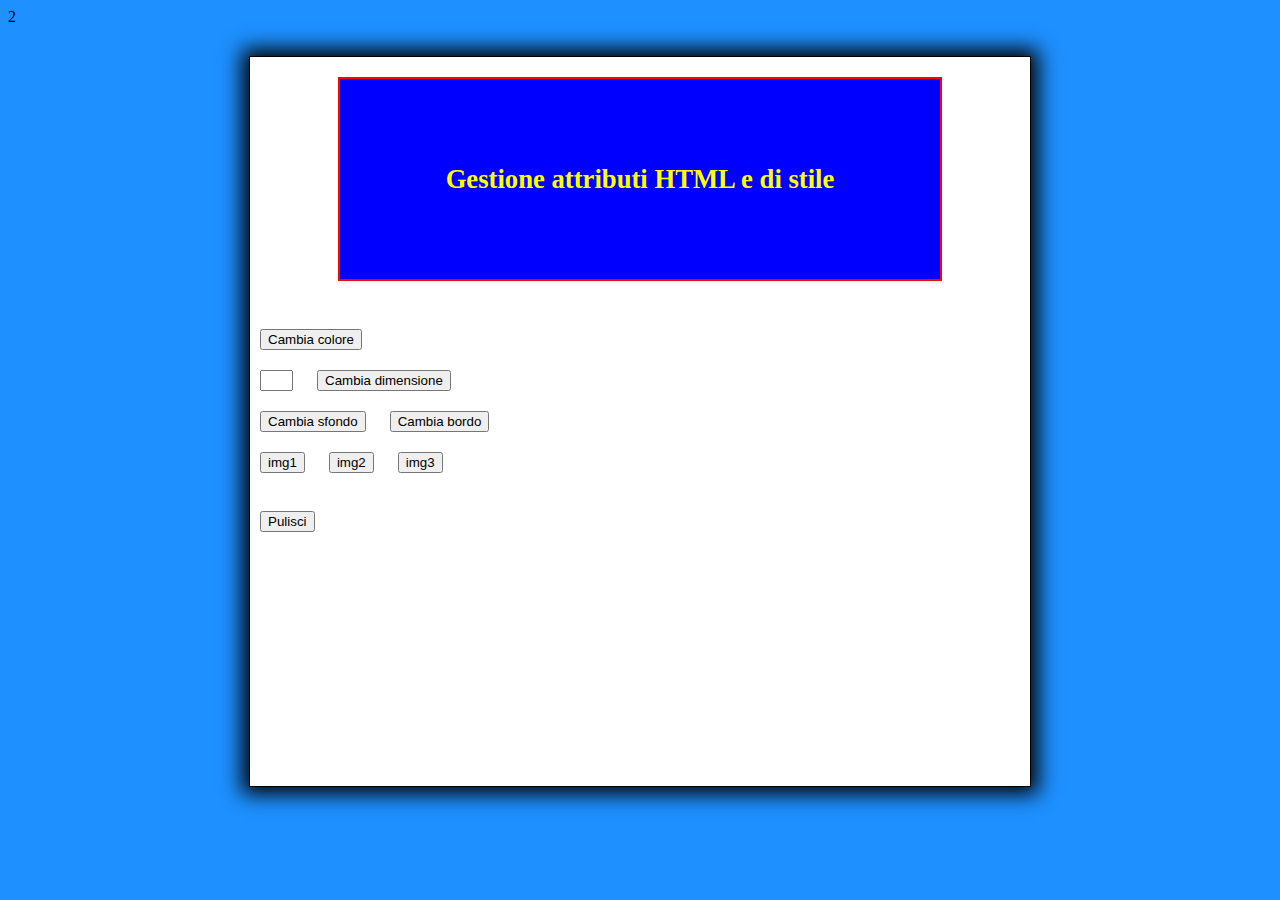
<file: 017_Styles/index.html>
﻿2<!DOCTYPE html>
<html>
    <head>
        <meta charset="UTF-8">
        <link rel="stylesheet" href="index.css"/>
        <script type="application/javascript" src="index.js"></script>
        <title>getAttribute</title>
    </head>
    
    <body>
        <div id="wrapper">
			<div id="titolo">Gestione attributi HTML e di stile</div>
            <br />
            <!-- aggiungiamo l'onclick dinamicamente -->
            <input type="button" id="btnColore" value="Cambia colore" onclick="colore()"/>
            <br />
            <input type="text" id="txtSize" size="1" />
            <input type="button" id="btnDimensione" value="Cambia dimensione" onclick="dim()"/>
            <br />
            <input type="button" id="btnSfondo" value="Cambia sfondo" onclick="sfondo()"/>
            <input type="button" id="btnBordo" value="Cambia bordo" onclick="bordo()"/>
            <br />
            <input type="button" id="btnImg1" value="img1" onclick="img(1)" />
            <input type="button" id="btnImg2" value="img2" onclick="img(2)"/>
            <input type="button" id="btnImg3" value="img3" onclick="img(3)"/>
            <br />
            <img id="imgBox" />
            <br />
            <input type="button" id="btnClear" value="Pulisci" onclick="img(0)" />
        </div>
    </body>
</html>
</file>
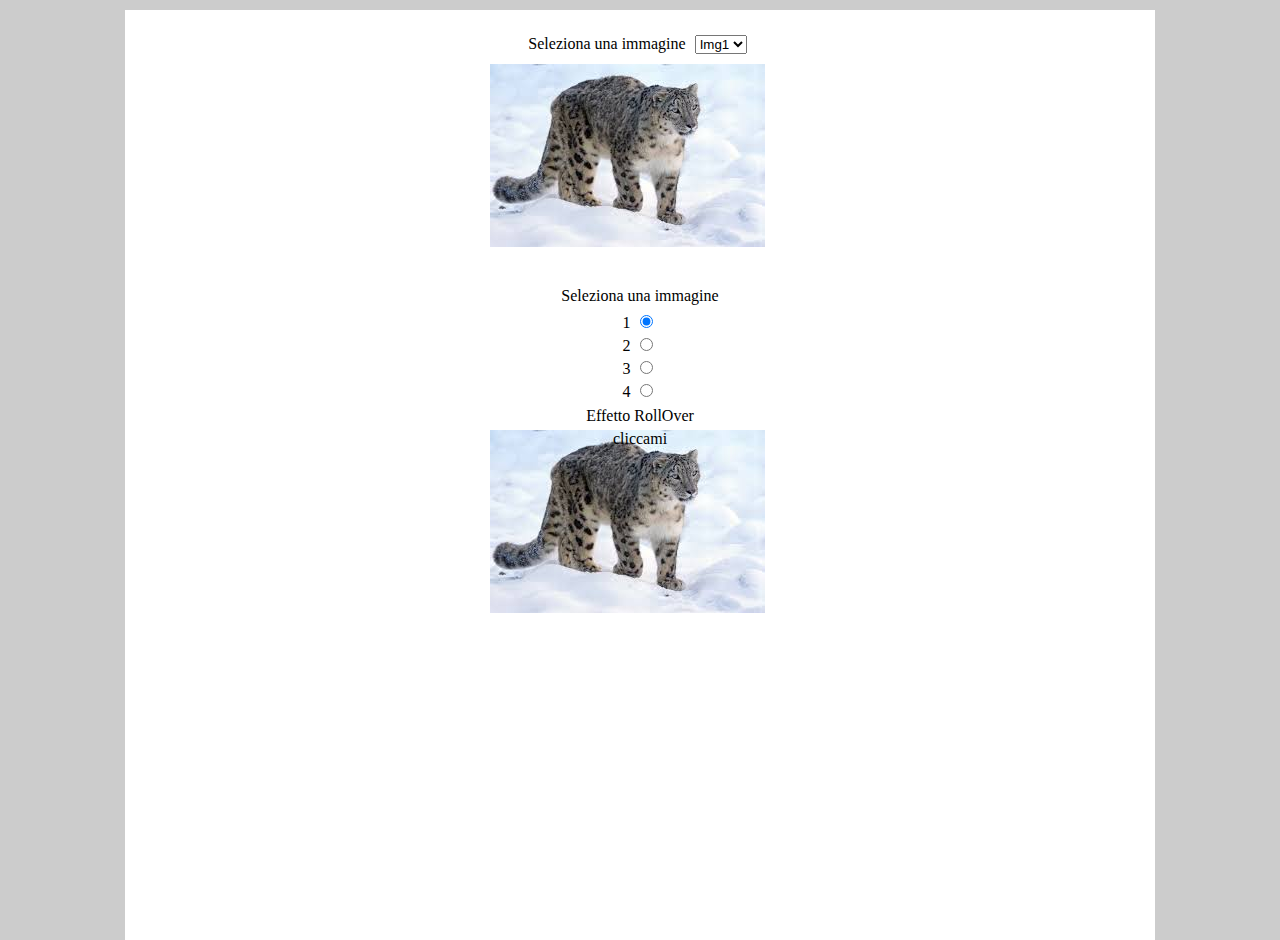
<file: 018_BackgroudImage/index.html>
<!DOCTYPE html>
<html lang="en">
<head>
    <meta charset="UTF-8">
    <title>Background Image</title>
	<link rel="stylesheet" href="index.css"/>
    <script type="text/javascript" src="index.js"></script>
</head>

<body>
	<div id="wrapper">
		<p> Seleziona una immagine 
			<select id="lstImmagini" onchange="cambiaImmagine(this.value)">
				<option value="0">Img1</option>
				<option value="1">Img2</option>
				<option value="2">Img3</option>
				<option value="3">Img4</option>
			</select> 
		</p> 
		<div id="imgBox"> </div> <br>
		
		<p> Seleziona una immagine </p> 
        1 <input type="radio" onchange="cambiaImmagine(this.value)" name="opt" value="0" checked> <br>
        2 <input type="radio" onchange="cambiaImmagine(this.value)" name="opt" value="1"> <br>
        3 <input type="radio" onchange="cambiaImmagine(this.value)" name="opt" value="2"> <br>
        4 <input type="radio" onchange="cambiaImmagine(this.value)" name="opt" value="3"> <br>	
		
		<p> Effetto RollOver </p> 
		<div id="imgRoll" onmouseover="rollOn()" onmouseout="rollOff()" onclick="alert('ok')"> cliccami </div> 

	</div>
</body>
</html>
</file>
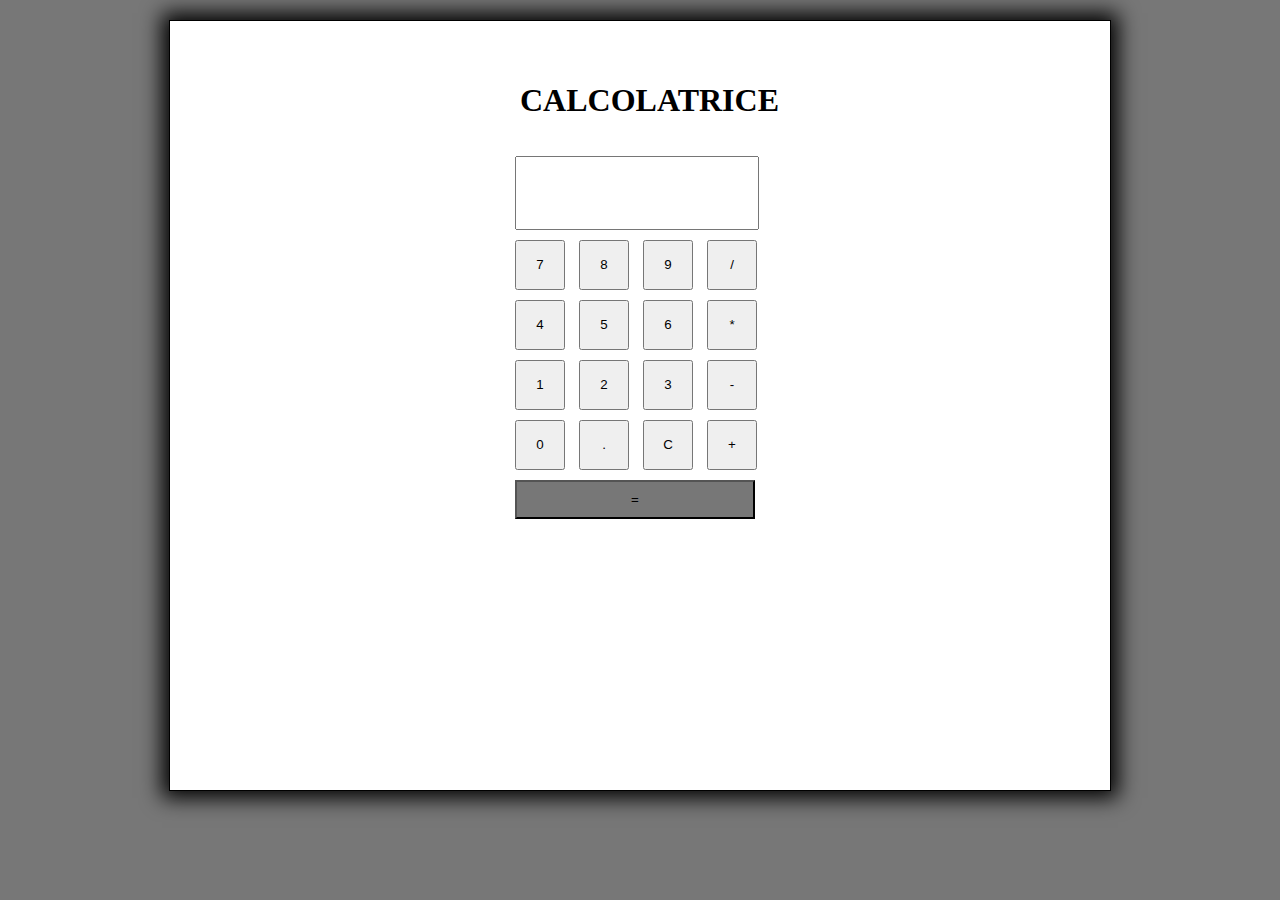
<file: 019_Calcolatrice/index.html>
﻿<!DOCTYPE html> 
<html>
<html>
<head>
	<title>Vallauri</title>
	<meta charset="utf-8">
    <link rel="stylesheet" href="index.css"/>
    <script type="application/javascript" src="index.js"></script>
</head>
<body>
  <div id="wrapper">
	 <div> 
	    <h1> CALCOLATRICE </h1>
        <input type="text" value="" id="txtDisplay" readonly />
        <br/>
        <input onclick="num(7)" type="button" value="7" name="btnNum" />
        <input onclick="num(8)" type="button" value="8" name="btnNum" />
        <input onclick="num(9)" type="button" value="9" name="btnNum" />
        <input onclick="operazione('/')" type="button" value="/" name="btnOperatore" />
        <br/>
        <input onclick="num(4)" type="button" value="4" name="btnNum" />
        <input onclick="num(5)" type="button" value="5" name="btnNum" />
        <input onclick="num(6)" type="button" value="6" name="btnNum" />
        <input onclick="operazione('*')" type="button" value="*" name="btnOperatore" />
        <br/>
        <input onclick="num(1)" type="button" value="1" name="btnNum" />
        <input onclick="num(2)" type="button" value="2" name="btnNum" />
        <input onclick="num(3)" type="button" value="3" name="btnNum" />
        <input onclick="operazione('-')" type="button" value="-" name="btnOperatore" />
        <br/>
        <input onclick="num(0)" type="button" value="0" name="btnNum" />
        <input onclick="num('.')" type="button" value="." name="btnNum" />
        <input type="button" value="C" onclick="resetta()" id="btnReset"/>
        <input onclick="operazione('+')" type="button" value="+" name="btnOperatore" />
        <br/>
        <input type="button" value="=" onclick="calcolaRis()" id="btnRis" />
     </div>
  </div>
</body>
</html>
</file>
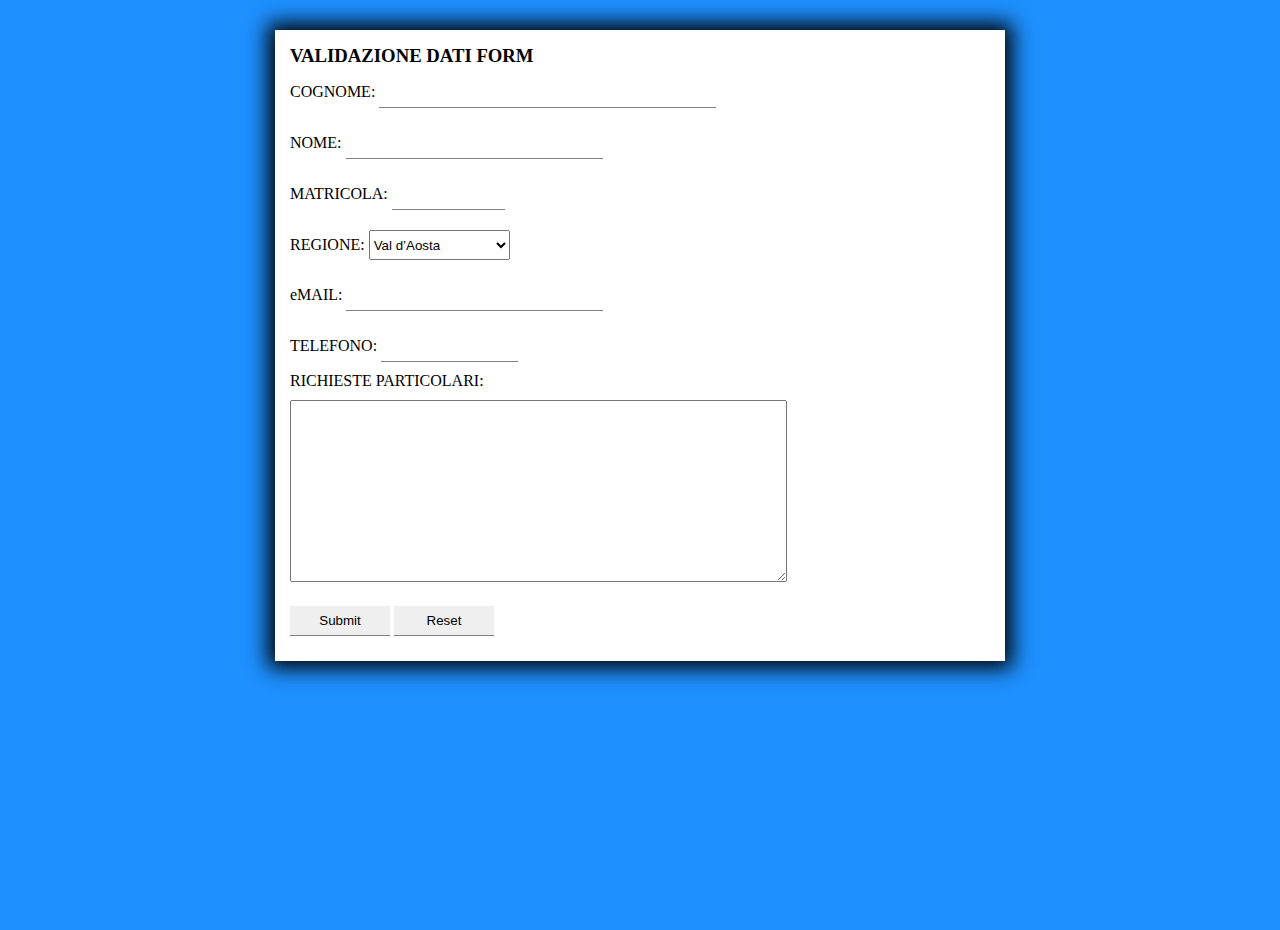
<file: 020_ValidazioneForm/index.html>
<!DOCTYPE html>        <!--  documento html5  --> 
<html lang="it">    
	<head>         
		<meta charset="UTF-8" />         
		<title>  Esercizio 020  </title>    
		<link rel="stylesheet" href="index.css" />
		<script type="application/javascript"  src="index.js" ></script>
	</head>    
	<body>  
		<div id="wrapper">
			<h3> VALIDAZIONE DATI FORM </h3>
			<form action="" method="POST" name="registr" onsubmit="return validaForm();"> 
				COGNOME: 
				<input type="text" id="cognome" name="cognome" size="40" maxlength="40">
				<br>
				NOME:
				<input type="text" id="nome" name="nome" size="30" maxlength="30">
				<br>
				MATRICOLA:	
				<input type="text" id="matricola" size="12" maxlength="12">
				<br>
				REGIONE:	
				<select id="regione">
					<option value="nessuna" selected></option>
					<option value="valdaosta">Val d’Aosta</option>
					<option value="piemonte">Piemonte</option>
					<option value="liguria">Liguria</option>
					<option value="lombardia">Lombardia</option>
					<option value="veneto">Veneto</option>
					<option value="trentino">Trentino Alto Adige</option>
					<option value="friuli">Friuli Venezia-Giulia</option>
					<option value="emilia">Emilia-Romagna</option>
					<option value="toscana">Toscana</option>
					<option value="marche">Marche</option>
					<option value="umbria">Umbria</option>
					<option value="lazio">Lazio</option>
					<option value="abruzzo">Abruzzo</option>
					<option value="molise">Molise</option>
					<option value="campania">Campania</option>
					<option value="basilicata">Basilicata</option>
					<option value="puglia">Puglia</option>
					<option value="calabria">Calabria</option>
					<option value="sicilia">Sicilia</option>
					<option value="sardegna">Sardegna</option>
				</select>
				<br>
				eMAIL:
				<input type="text" id="email" size="30" maxlength="30">
				<br>
				TELEFONO:
				<input type="text" id="tel" size="15" >
				<br>
				RICHIESTE PARTICOLARI:
				<br>	
				<textarea name="richieste" id="" cols="60" rows="12"></textarea>
				<div class=buttons>
					<input type="submit" id="submit" >
					<input type="reset" id="reset">
				</div>
			</form>
		</div>
	</body> 
</html>
</file>
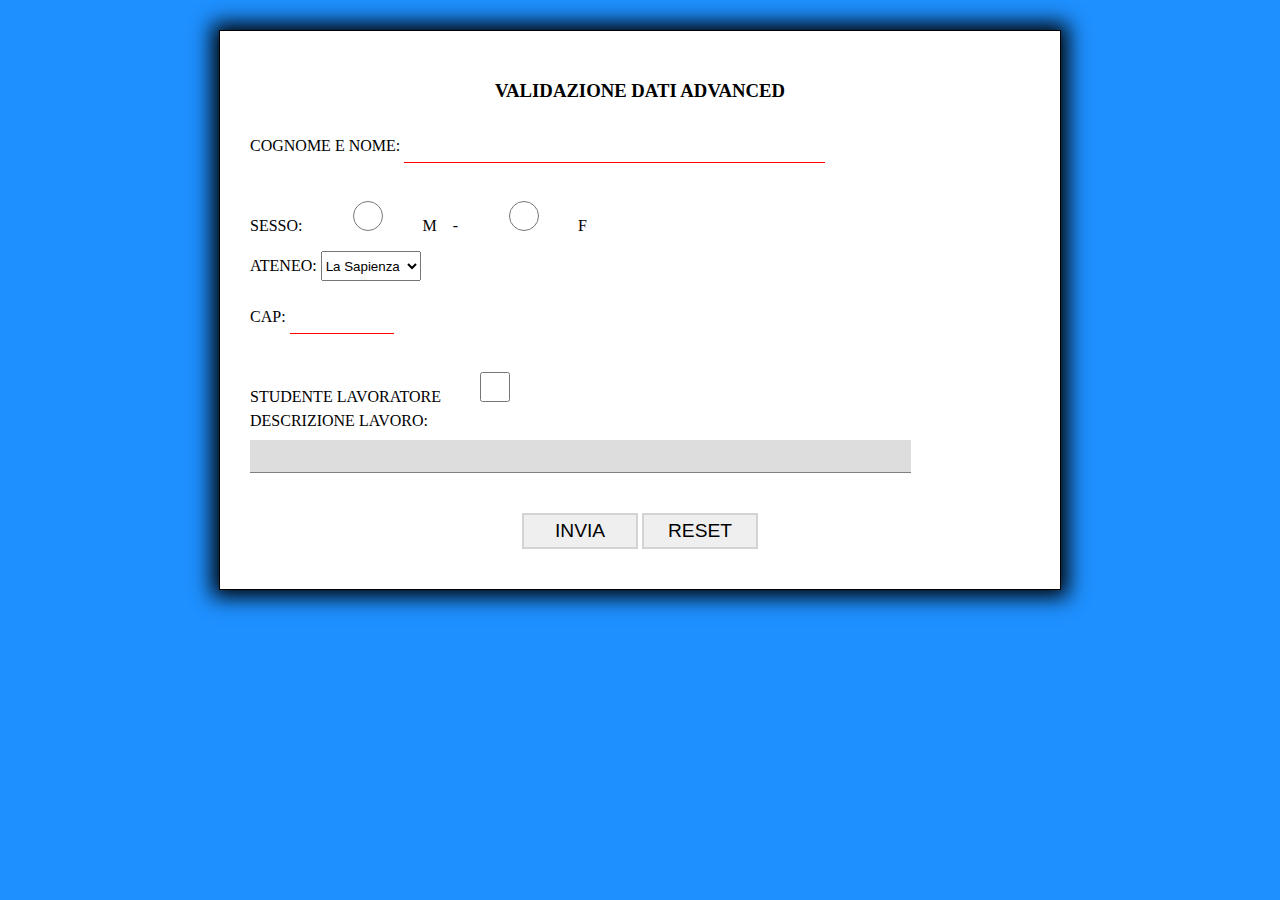
<file: 021_ValidazioneFormAvanzato/index.html>
<!DOCTYPE html> <!-- documento html5 -->
<html lang="it">

<head>
	<meta charset="UTF-8" />
	<title> Esercizio 53 </title>
	<link rel="stylesheet" href="style.css">
	<script type="application/javascript" src="index.js"></script>
</head>

<body>
	<div id="wrapper">
		<h3>VALIDAZIONE DATI ADVANCED</h3>
		<form action="" method="post" name="datiUtente" onsubmit="return ValidaForm();">
			COGNOME E NOME:
			<input type="text" id="nominativo" name="nominativo" size="50" maxlength="50" onchange="return Nome();">
			<br>

			<br>
			SESSO:&nbsp;&nbsp;&nbsp;
			<input type="radio" name="sesso" value="M"> M
			&nbsp;&nbsp; - &nbsp;&nbsp;
			<input type="radio" name="sesso" value="F"> F
			<br>
			ATENEO:
			<select id="ateneo" name="ateneo">
				<option value="nessuno" selected></option>
				<option value="sapienza">La Sapienza</option>
				<option value="torvergata">Tor Vergata</option>
				<option value="romatre">Roma Tre</option>
			</select>
			<br>
			CAP:
			<input type="text" name="cap" id="cap" size="5" maxlength="5" onchange="Cap()">
			<br><br>
			STUDENTE LAVORATORE
			<input type="checkbox" name="lavoratore" id="lavoratore" onclick="Desc()">
			<br>
			DESCRIZIONE LAVORO:
			<input type="text" name="descr" id="descr" size="80" maxlength="80" disabled>
			<br>
			<div class="buttons">
				<input type="submit" value="INVIA">
				<input type="reset" value="RESET">
			</div>
		</form>
	</div>
</body>

</html>
</file>
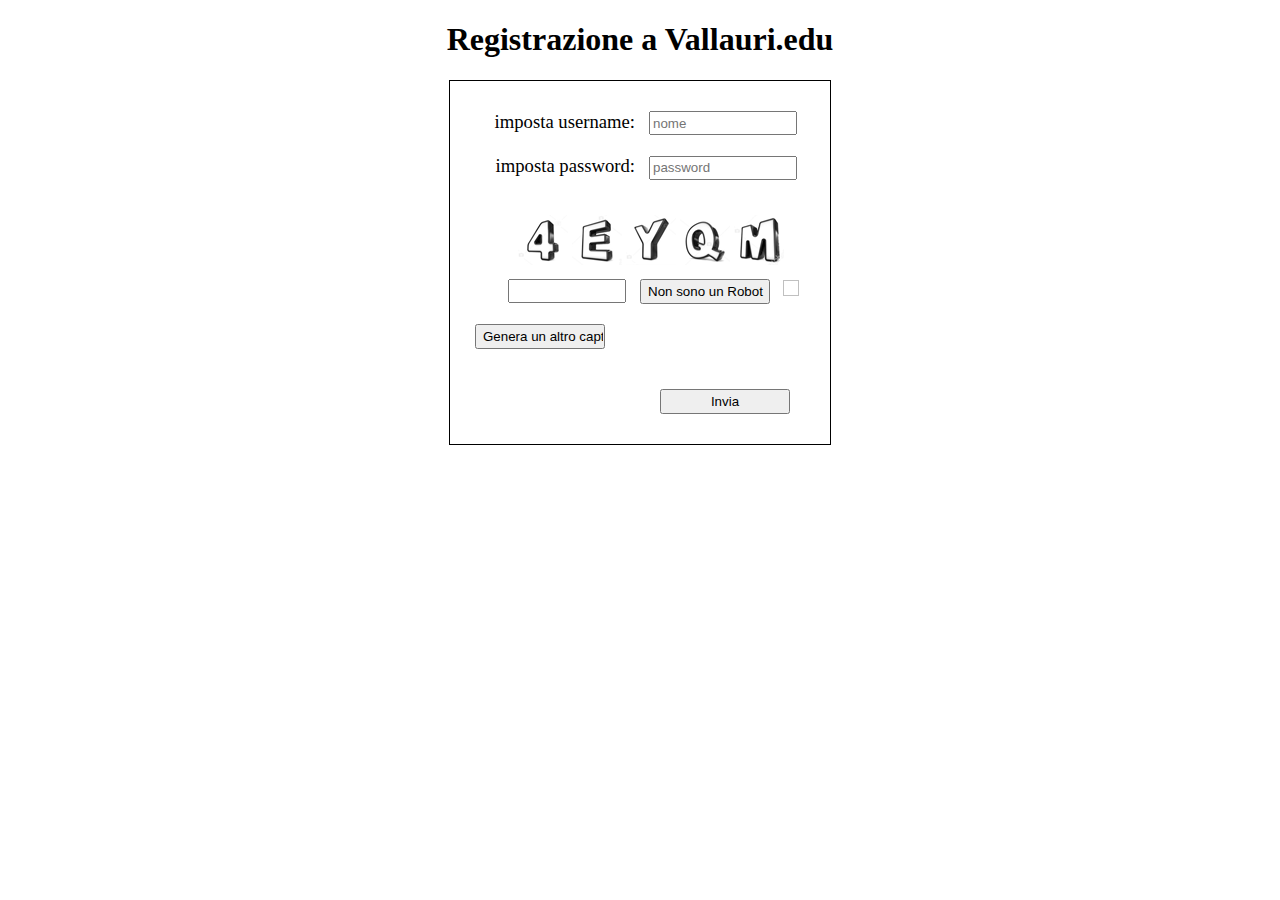
<file: 025_Captcha/index.html>
<!DOCTYPE html>
<html>

<head>
	<meta charset="UTF-8">
	<title>Captcha</title>
	<link type="text/css" rel="stylesheet" href="index.css">
	<script type="text/javascript" src="index.js"> </script>
</head>

<body>
	<h1 align="center">Registrazione a Vallauri.edu</h1>
	<form id="wrapper">
		<label for="txtName"> imposta username: </label>
		<input type="text" id="txtUser" placeholder="nome">
		<label for="txtPwd"> imposta password: </label>
		<input type="password" id="txtPwd" placeholder="password">

		<div id="captcha">
			<div class="captcha"> </div>
			<div class="captcha"> </div>
			<div class="captcha"> </div>
			<div class="captcha"> </div>
			<div class="captcha"> </div>
		</div>

		<input type="text" id="txtCaptcha" />
		<input type="button" id="btnControllaCaptcha" value="Non sono un Robot" />
		<img id="imgOk">
		<input type="button" id="btnGeneraCaptcha" value="Genera un altro captcha" />


		<input type="button" id="btnInvia" value="Invia" />
	</form>
</body>

</html>
</file>
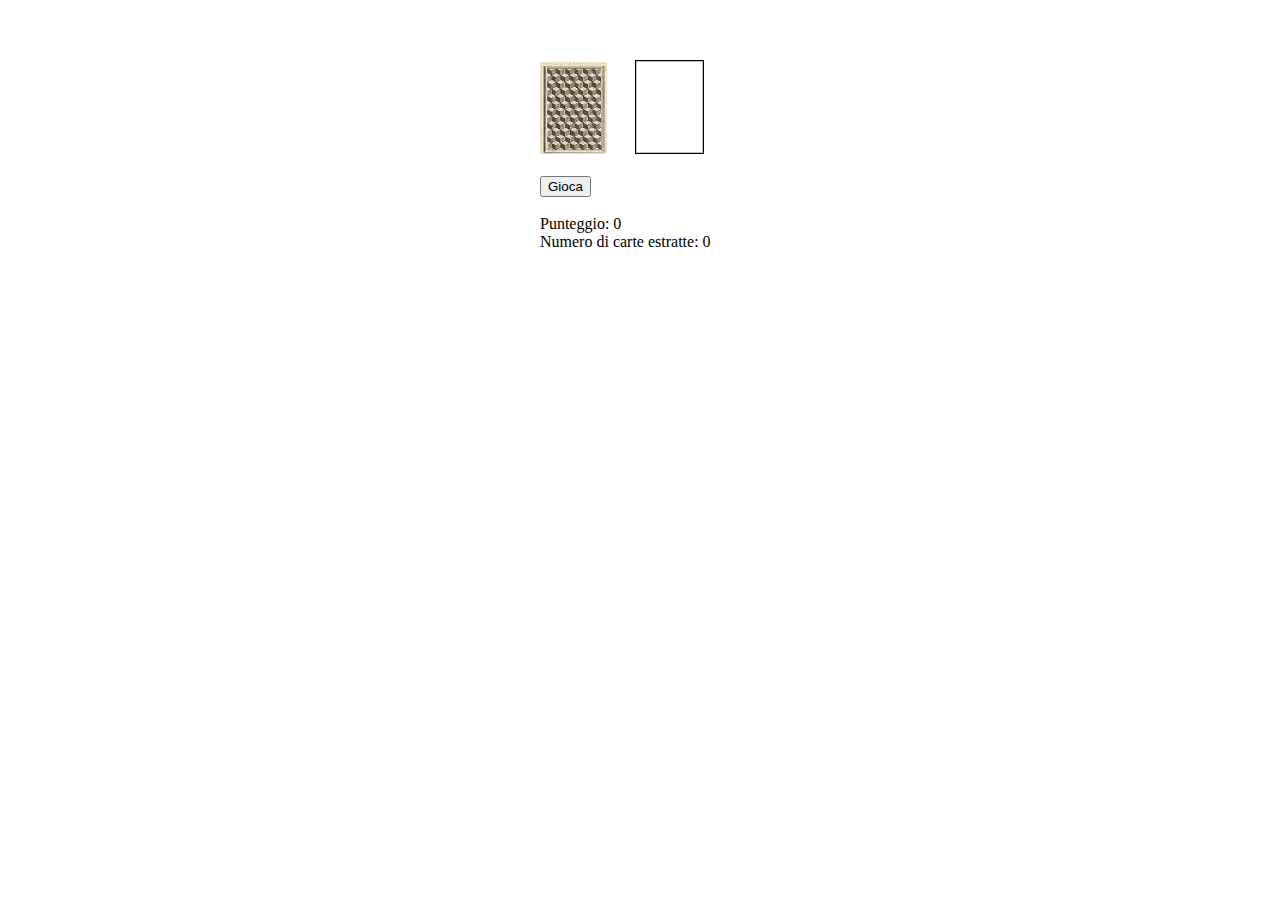
<file: 026_SetTimeout/index.html>
<!DOCTYPE html>
<html lang="en">

<head>
	<meta charset="UTF-8">
	<title>Timer</title>
	<script type="text/javascript" src="index.js"></script>
	<style>
		#wrapper {
			margin: 60px auto;
			margin-bottom: 15px;
			width: 200px;
		}

		#lblRisultato {
			width: 300px;
			border: 2px solid black;
			margin: 0 auto;
			height: 200px;
			padding: 30px;
			font-size: 30pt;
			font-weight: bold;
			text-align: center;
			line-height: 200px;
		}

		img:nth-of-type(2) {
			border: 1px solid black;
			width: 67px;
			height: 92px;
		}

		p {
			display: inline;
		}
	</style>
</head>

<body>
	<div id="wrapper">
		<img src="img/dorso.JPG"> &nbsp; &nbsp; &nbsp;
		<img id="imgCarta"> 
		<br /><br />

		<input type="button" id="btnGioca" value="Gioca">
		<br /><br />

		Punteggio: <p id="lblSomma"> 0 </p> <br />
		Numero di carte estratte: <p id="lblCarte"> 0 </p>
	</div>

	<div id="lblRisultato"> </div>

</body>

</html>
</file>
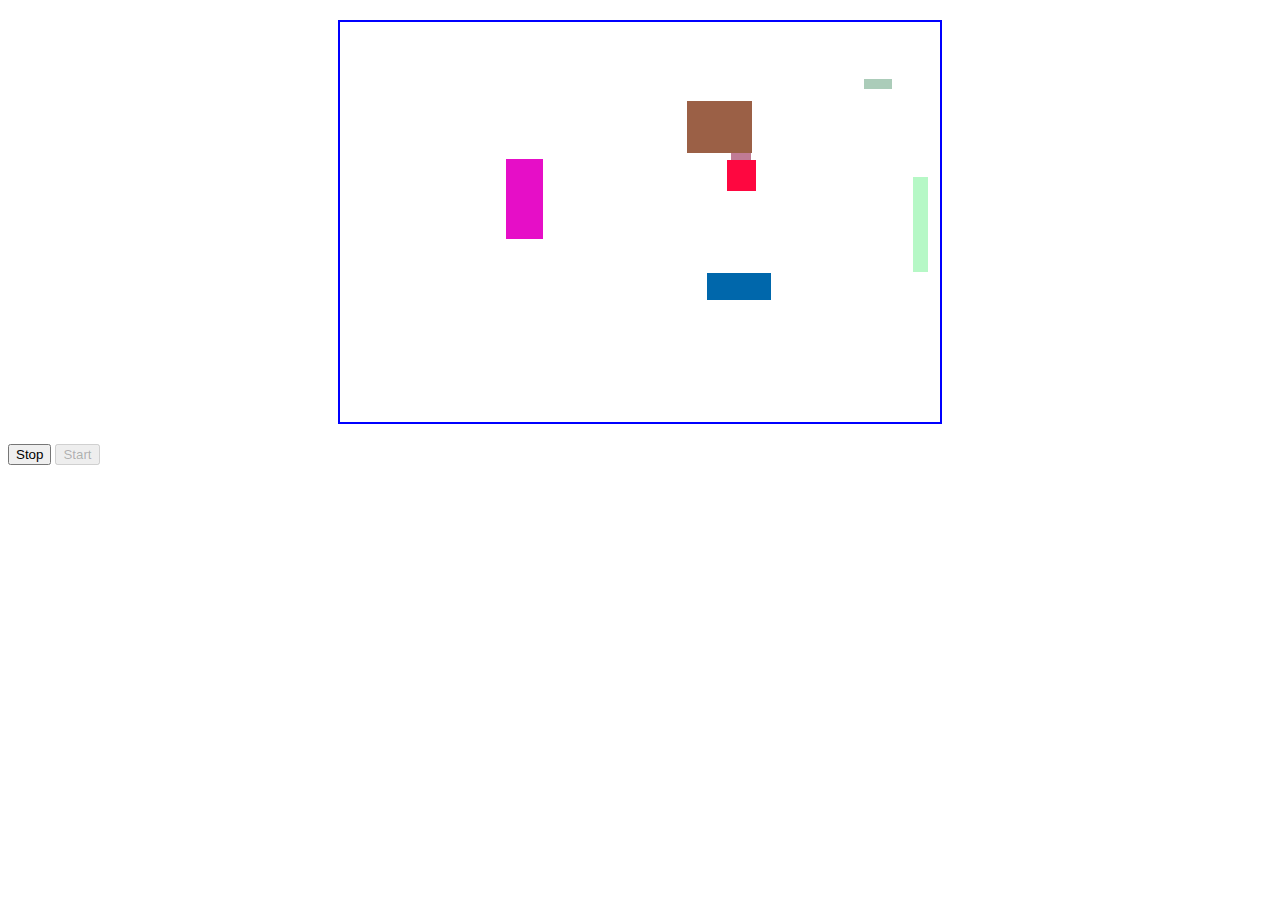
<file: 027_SetInterval/index.html>
<html>

<head>
	<script src="index.js"></script>
	<style>
		#wrapper {
			width: 600px;
			height: 400px;
			margin: 20px auto;
			border: 2px solid blue;
			position: relative;
		}
	</style>
</head>

<body>
	<div id="wrapper"> </div>
	<button id="btnStop"> Stop </button>
	<button id="btnRestart"> Start </button>
</body>

</html>
</file>
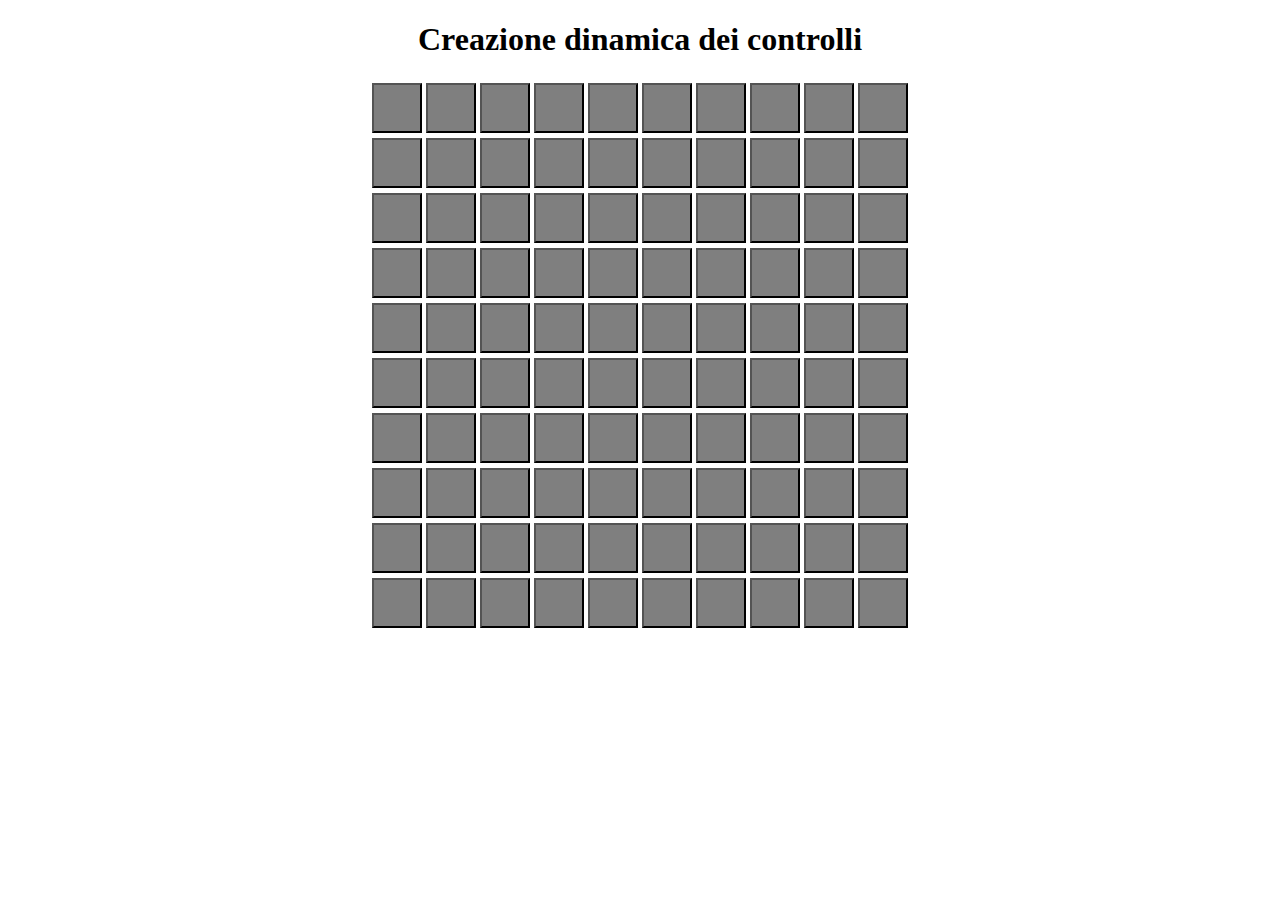
<file: 028_CreazioneDinamica/index.html>
<!DOCTYPE html>
<html lang="en">

<head>
    <meta charset="UTF-8">
    <title>Esercizio 18</title>
    <script type="text/javascript" src="index.js"></script>
    <style>
        h1 {
            text-align: center;
        }

        .btnStyle {
            width: 50px;
            height: 50px;
            color: white;
            background-color: rgb(127, 127, 127);
            text-align: center;
            line-height: 50px;
        }
    </style>
</head>

<body>
    <h1>Creazione dinamica dei controlli</h1>
</body>

</html>
</file>
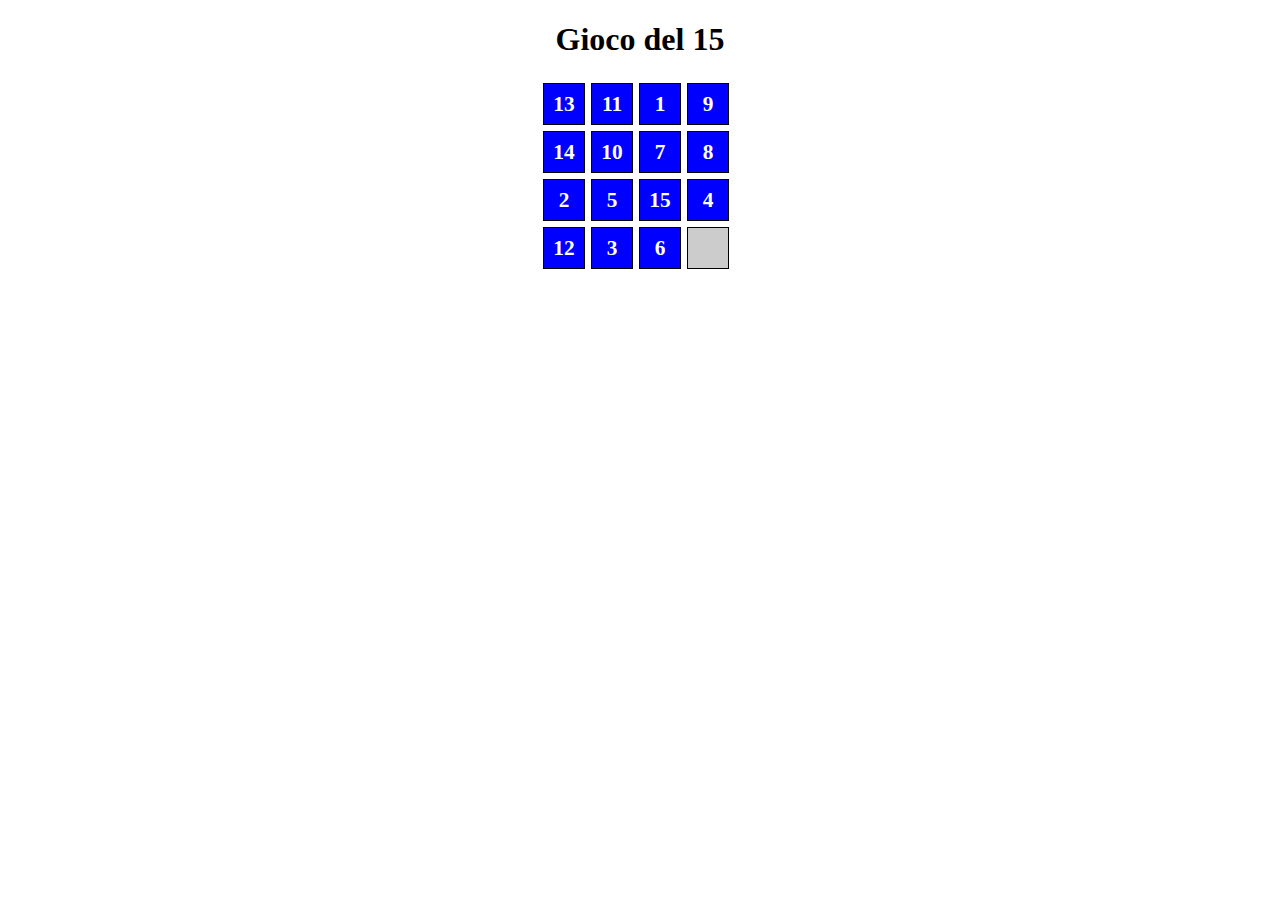
<file: 029_GiocoDel15/index.html>
<!DOCTYPE html>
<html>

<head>
	<meta charset="UTF-8" />   
	<title>Gioco del 15</title>
	<style>
		h1{
			text-align:center;
		}
		
		#wrapper{
			width:200px;
			height:200px;
			margin:15px auto;
			border:0px solid red;
			
			/*  
			    display:flex;
			    flex-wrap:wrap;
            */			
		}
		
		#wrapper div{
			width:40px;
			height:40px;			
			margin:3px;
			padding:0;
			border:1px solid black;
			font-size:16pt;
			font-weight:bold;	
			text-align:center;
			background-color: #cccccc;
			color: #fff;
			line-height:40px;
			
			display:inline-block;	
			vertical-align:middle;	

			/* senza vertical-align dispaly:inline-block falsa gli allineamenti */
			/* una alternativa potrebbe essere quella di utilizzare "&nbsp;" nella cella vuota */
            /* oppure impostare il flax layout sul contenitore */

			user-select: none;
		}
	</style>
	<script type="text/javascript" src="index.js">	 </script>
</head>


<body>
	<h1>  Gioco del 15 </h1>
	<div id="wrapper" > </div>
</body>
</html>
</file>
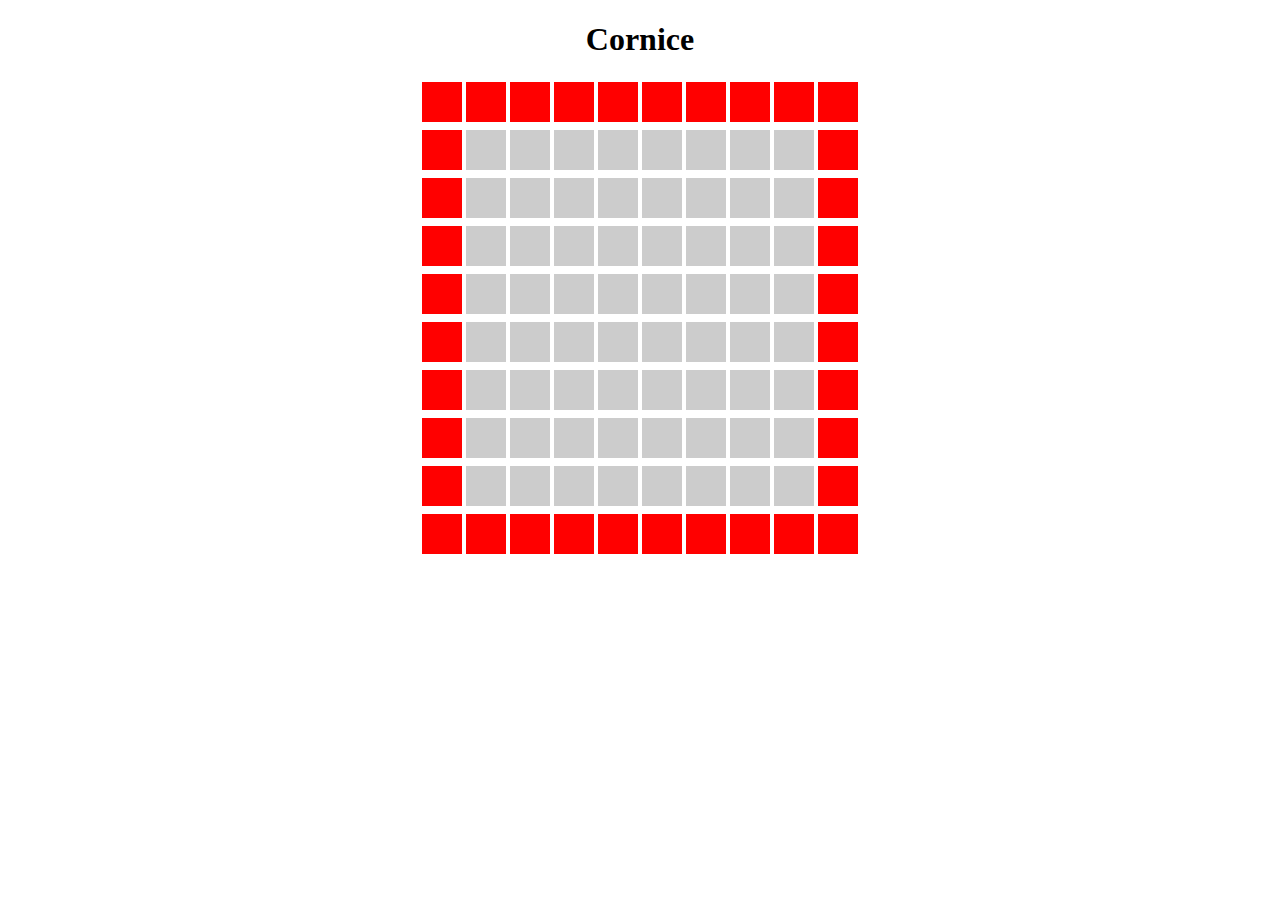
<file: 031_Cornice/index.html>
<!DOCTYPE html>
<html>
    <title>Cornice</title>
    <style>
        h1{
			text-align:center;
		}
		
		#wrapper{
			width:440px;
			height:440px;
			margin:15px auto;
		}
		
		#wrapper div{
			width:40px;
			height:40px;			
			margin:2px;
			padding:0;
			background-color: #CCC;
			display:inline-block;
		}
    </style>
    <script type="text/javascript" src="index.js"></script>
    <body>
        <h1>Cornice</h1>
        <div id="wrapper"></div>
    </body>
</html>
</file>
<file: 017_Styles/index.css>
html, body{
	height: 90%;
}
body{    
    background-color: dodgerblue;
}

#wrapper{
	width: 780px;
	height: 100%;
	border: 1px solid black;
	margin: 30px auto;
	background-color: white;
	box-shadow: 0 0 20px 7px black;
}       

#wrapper div:nth-of-type(1){
	text-align: center;
    padding: 0;
    width: 600px;
    height: 200px;
    margin: 20px auto;
    line-height: 200px;
    border: 2px solid red;
    font-size: 20pt;
    font-weight: bold;
    color: yellow;
    background-color: blue;
}

#wrapper > * {
    margin: 10px;
}

#wrapper img{
    width: 300px;
    margin: 0 auto;
    display: block;
}
</file>
<file: 018_BackgroudImage/index.css>
@charset "UTF-8";

*{
	padding: 0;
	margin: 0;
	margin: 5px;
}

html{
	height: 100%;
}

body{
	height: 100%;
	background-color: #CCC;
}

#wrapper{
	width: 1000px;
	height: 100%;
	margin: 0 auto;
	background-color: #FFF;
	padding: 15px; 
	text-align: center;
}

#imgBox,
#imgRoll{
	display: block;
	width: 300px;
	height: 200px;
	background-repeat: no-repeat;
	margin: 0px auto;
}

#wrapper h1{
	text-align: center;
}
</file>
<file: 019_Calcolatrice/index.css>
html{
    height: 90%;
    background-color: #777;
}
body{
    height: 90%;
    margin: 0px;
    background-color: #777;
    overflow: hidden;
}
#wrapper{
    width: 900px;
    height: 100%;
    margin: 20px auto;
    background-color: white;
    padding: 20px;
    border: 1px solid black;
    box-shadow: 0 0 20px 7px black;
}

#wrapper>div{
	width:260px;
	margin:0 auto;
}

#wrapper *{
    padding: 10px;
}
input{
    height: 50px;
    width: 50px;
    margin: 5px;
}
#txtDisplay{
    width: 220px;
    text-align: right;
    font-size: 20pt;
}
#btnRis{
    width: 240px;
    height: 90%;
    background-color: #777;
}
body{
    height: 90%;
    margin: 0px;
    background-color: #777;
    overflow: hidden;
}
#wrapper{
    width: 900px;
    height: 100%;
    margin: 20px auto;
    background-color: white;
    padding: 20px;
    border: 1px solid black;
    box-shadow: 0 0 20px 7px black;
}

#wrapper>div{
	width:260px;
	margin:0 auto;
}

#wrapper *{
    padding: 10px;
}
input{
    height: 50px;
    width: 50px;
    margin: 5px;
}
#txtDisplay{
    width: 220px;
    text-align: right;
    font-size: 20pt;
}
#btnRis{
    width: 240px;
}
</file>
<file: 020_ValidazioneForm/index.css>
@charset "UTF-8";

*{
	padding: 0;
	margin: 0;
}

html{
	height: 100%;
}

body{
	height: 100%;
	background-color: dodgerblue;
}

#wrapper{
	width: 700px;
	margin: 30px auto;
	background-color: #FFF;
	box-shadow: 0 0 20px 7px black;
	padding: 15px; 
}

input,
select,
textarea {
	min-height: 30px;
	min-width: 100px;
	margin: 10px auto;
}

input{
	border: none;
	border-bottom: 1px solid gray;
}

.redBorder {
	border-bottom: 1px solid red;
}
</file>
<file: 021_ValidazioneFormAvanzato/style.css>
html,
body {
  background-color: dodgerblue;
}

h3,
.buttons {
  text-align: center;
}

#wrapper {
  width: 780px;
  border: 1px solid black;
  margin: 30px auto;
  padding: 30px;
  background-color: white;
  box-shadow: 0 0 20px 7px black;
  text-align: left;
}

input,
select,
textarea {
  min-height: 30px;
  min-width: 100px;
  margin: 10px auto;
}

input{
  border: none;
  border-bottom: 1px solid lightgreen; 
}

.buttons > input {
  margin-top: 30px;
  box-sizing: content-box;
  font-size: larger;
  border: 2px solid lightgray;
}

#descr{
  border: none;
  border-bottom: 1px solid grey;
}

.redBorder {
  border-bottom: 1px solid red;
}

input[type="text"]:disabled
{
  background: #dddddd;
}
</file>
<file: 025_Captcha/index.css>
#wrapper{
	width:340px;
	padding:20px;
	margin:10px auto;
	border:1px solid black;
	overflow:auto;
 }
 
 label, input {
	 display:inline-block;
	 width:160px;
	 height:18px;		
	 margin:10px 5px 10px 5px;
 }
 
 input{
	 width:140px;
 }
 
 label{
	 text-align:right;
	 font-size:14pt;
 }
 
 /* captcha */
 #captcha{
	width:300px;
	padding:0;
	margin-top:25px;
	margin-left:48px;
 }	
 
 .captcha{
	 display:inline-block;
	 width: 50px;
	 height: 50px;
	 padding:0;
	 background-image: url(img/captcha.png);
 }
 
 #txtCaptcha {
	 width:110px;
	 margin-left:38px;
 }
 
 input[type=button] {
	 width:130px;
	 height:25px;
 }
 
 img{
	 width:16px;
	 height:16px;
	 margin-left:4px;
 }
 
 #btnGenera{
	 margin-left:162px;
	 width:160px;
 }
 
 #btnInvia{
	 margin-left:190px;
	 margin-top:30px;
 }
 
 .bordoRosso{
	 border-color: red;
 }
</file>
